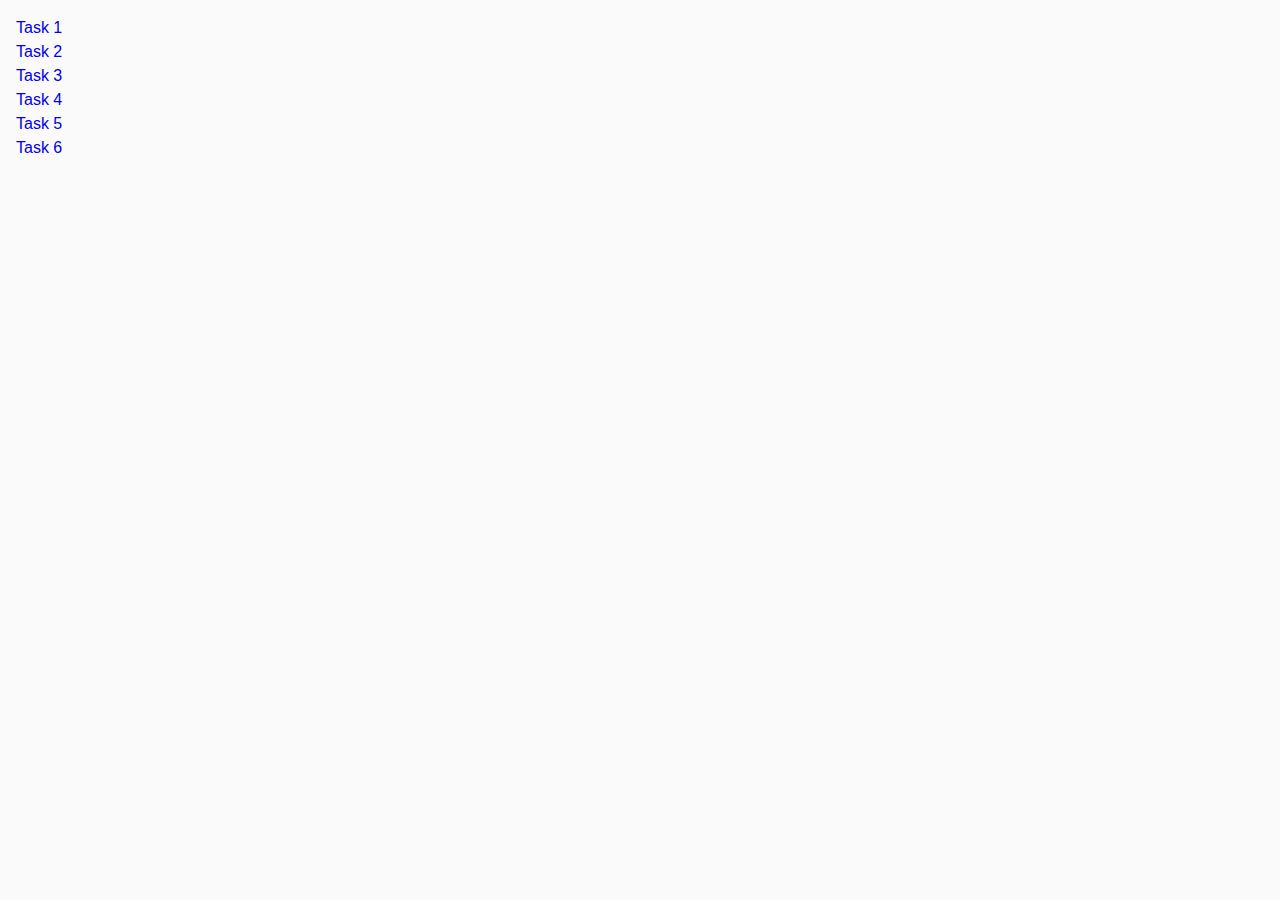
<file: index.html>
<!DOCTYPE html>
<html lang="en">
  <head>
    <meta charset="UTF-8" />
    <meta http-equiv="X-UA-Compatible" content="IE=edge" />
    <meta name="viewport" content="width=device-width, initial-scale=1.0" />
    <link rel="preconnect" href="https://fonts.googleapis.com" />
    <link rel="preconnect" href="https://fonts.gstatic.com" crossorigin />
    <link
      href="https://fonts.googleapis.com/css2?family=Montserrat:ital,wght@0,100..900;1,100..900&display=swap"
      rel="stylesheet"
    />

    <title>Homework 7</title>

    <link rel="stylesheet" href="./css/common.css" />
  </head>
  <body>
    <ul>
      <li><a href="./task-1.html">Task 1</a></li>
      <li><a href="./task-2.html">Task 2</a></li>
      <li><a href="./task-3.html">Task 3</a></li>
      <li><a href="./task-4.html">Task 4</a></li>
      <li><a href="./task-5.html">Task 5</a></li>
      <li><a href="./task-6.html">Task 6</a></li>
    </ul>
  </body>
</html>
</file>
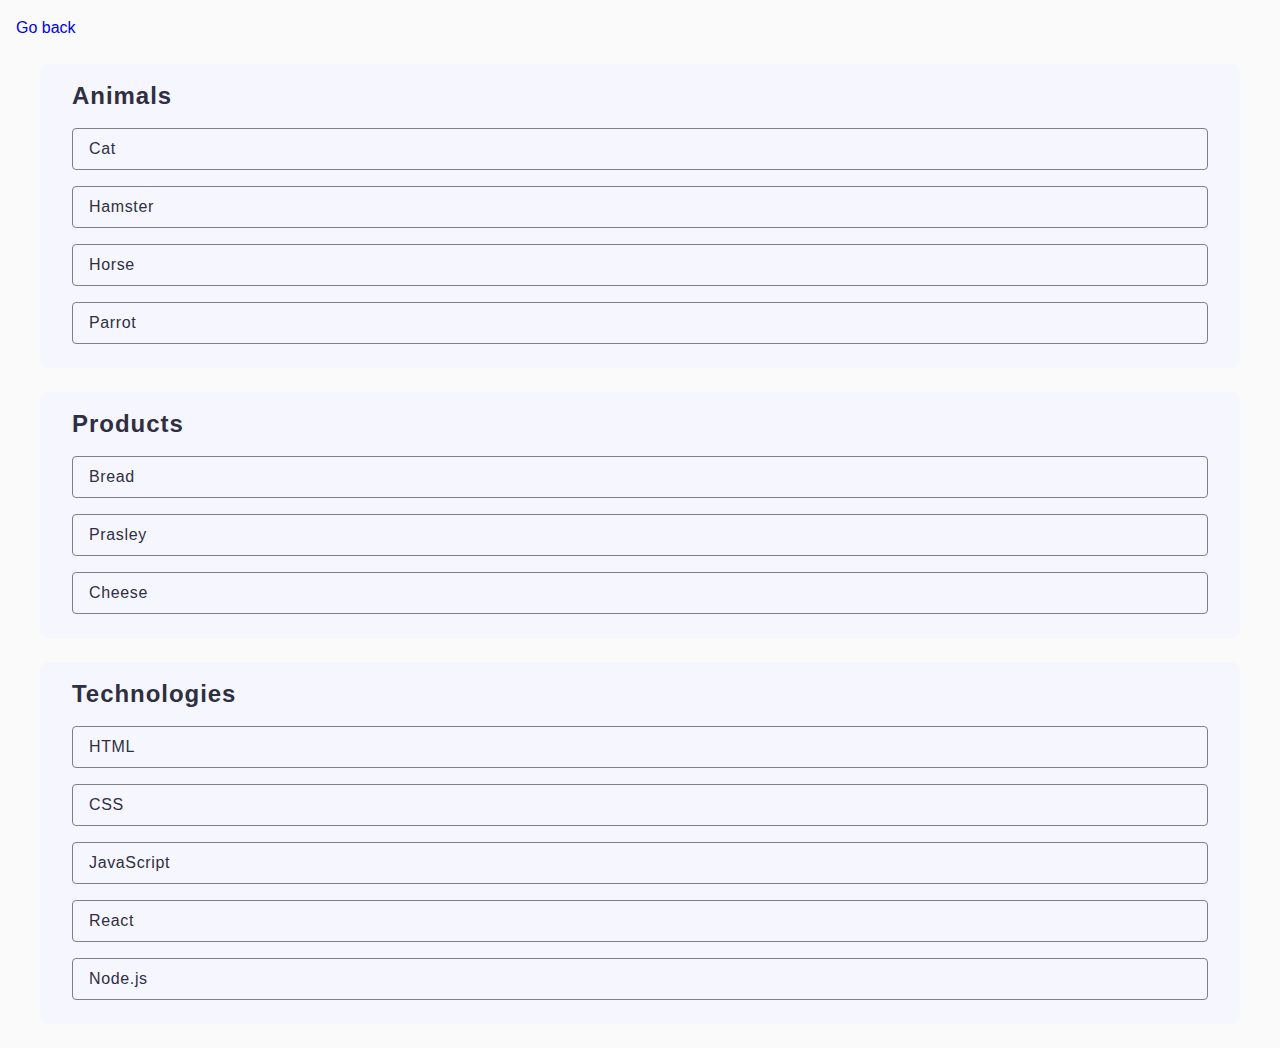
<file: task-1.html>
<!DOCTYPE html>
<html lang="en">
  <head>
    <meta charset="UTF-8" />
    <meta http-equiv="X-UA-Compatible" content="IE=edge" />
    <meta name="viewport" content="width=device-width, initial-scale=1.0" />
    <title>Task 1</title>
    <link rel="stylesheet" href="./css/common.css" />
  </head>
  <body>
    <p><a href="./index.html">Go back</a></p>

    <ul id="categories">
      <li class="item">
        <h2 class="name-list">Animals</h2>

        <ul>
          <li class="list-animals">Cat</li>
          <li class="list-animals">Hamster</li>
          <li class="list-animals">Horse</li>
          <li class="list-animals">Parrot</li>
        </ul>
      </li>
      <li class="item">
        <h2 class="name-list">Products</h2>

        <ul>
          <li class="list-animals">Bread</li>
          <li class="list-animals">Prasley</li>
          <li class="list-animals">Cheese</li>
        </ul>
      </li>
      <li class="item">
        <h2 class="name-list">Technologies</h2>

        <ul>
          <li class="list-animals">HTML</li>
          <li class="list-animals">CSS</li>
          <li class="list-animals">JavaScript</li>
          <li class="list-animals">React</li>
          <li class="list-animals">Node.js</li>
        </ul>
      </li>
    </ul>

    <script src="./js/task-1.js" type="module"></script>
  </body>
</html>
</file>
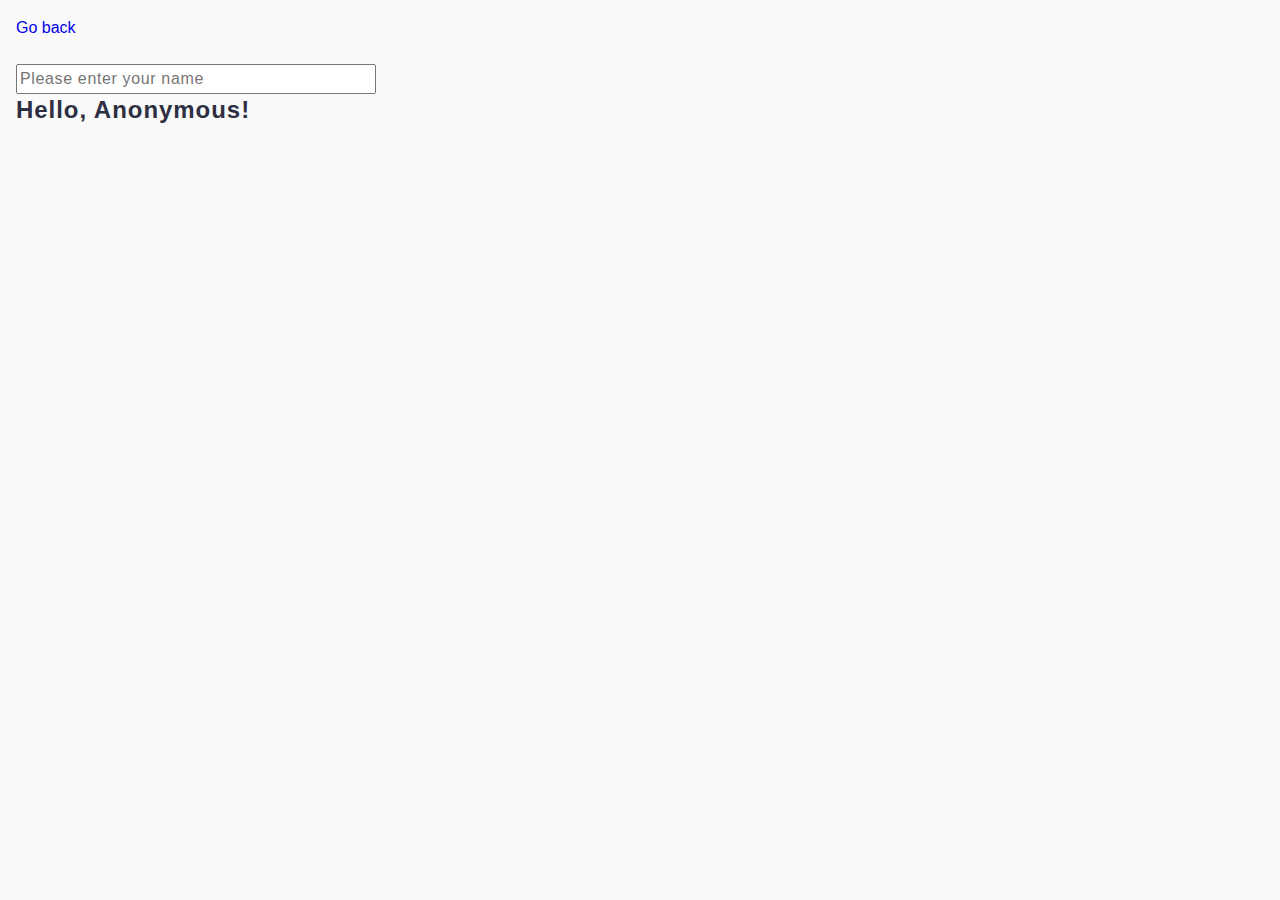
<file: task-3.html>
<!DOCTYPE html>
<html lang="en">
  <head>
    <meta charset="UTF-8" />
    <meta http-equiv="X-UA-Compatible" content="IE=edge" />
    <meta name="viewport" content="width=device-width, initial-scale=1.0" />
    <title>Task 3</title>
    <link rel="stylesheet" href="./css/common.css" />
  </head>
  <body>
    <p><a href="./index.html">Go back</a></p>

    <input
      class="input-text"
      type="text"
      id="name-input"
      placeholder="Please enter your name"
    />
    <h1 class="text-after-input">
      Hello, <span id="name-output">Anonymous</span>!
    </h1>

    <script src="./js/task-3.js" type="module"></script>
  </body>
</html>
</file>
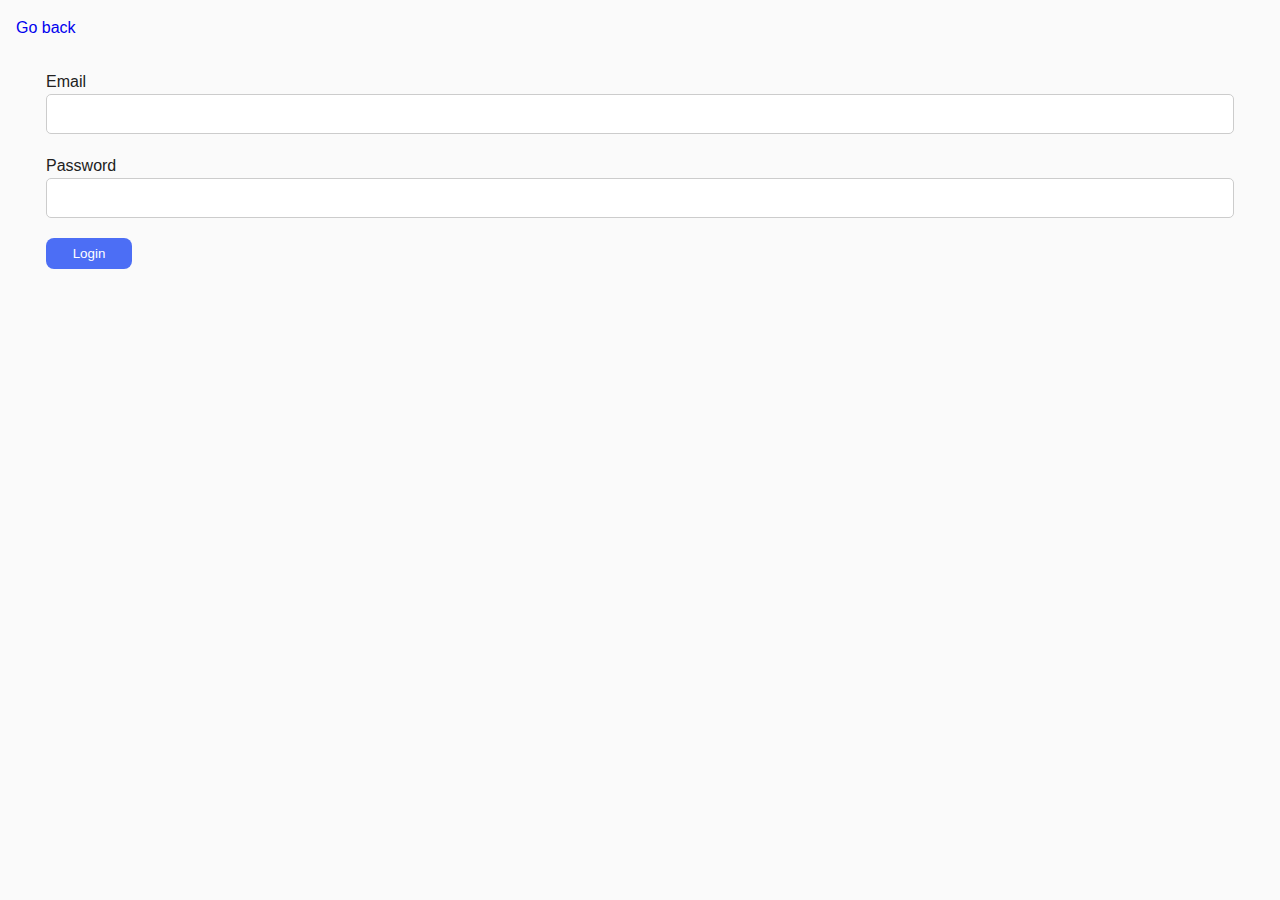
<file: task-4.html>
<!DOCTYPE html>
<html lang="en">
  <head>
    <meta charset="UTF-8" />
    <meta http-equiv="X-UA-Compatible" content="IE=edge" />
    <meta name="viewport" content="width=device-width, initial-scale=1.0" />
    <title>Task 4</title>
    <link rel="stylesheet" href="./css/common.css" />
  </head>
  <body>
    <p><a href="./index.html">Go back</a></p>
    <div class="form-container">
      <form class="login-form">
        <label>
          Email
          <input type="email" name="email" />
        </label>
        <label>
          Password
          <input type="password" name="password" />
        </label>
        <button class="botton-in-input" type="submit">Login</button>
      </form>
    </div>

    <script src="./js/task-4.js" type="module"></script>
  </body>
</html>
</file>
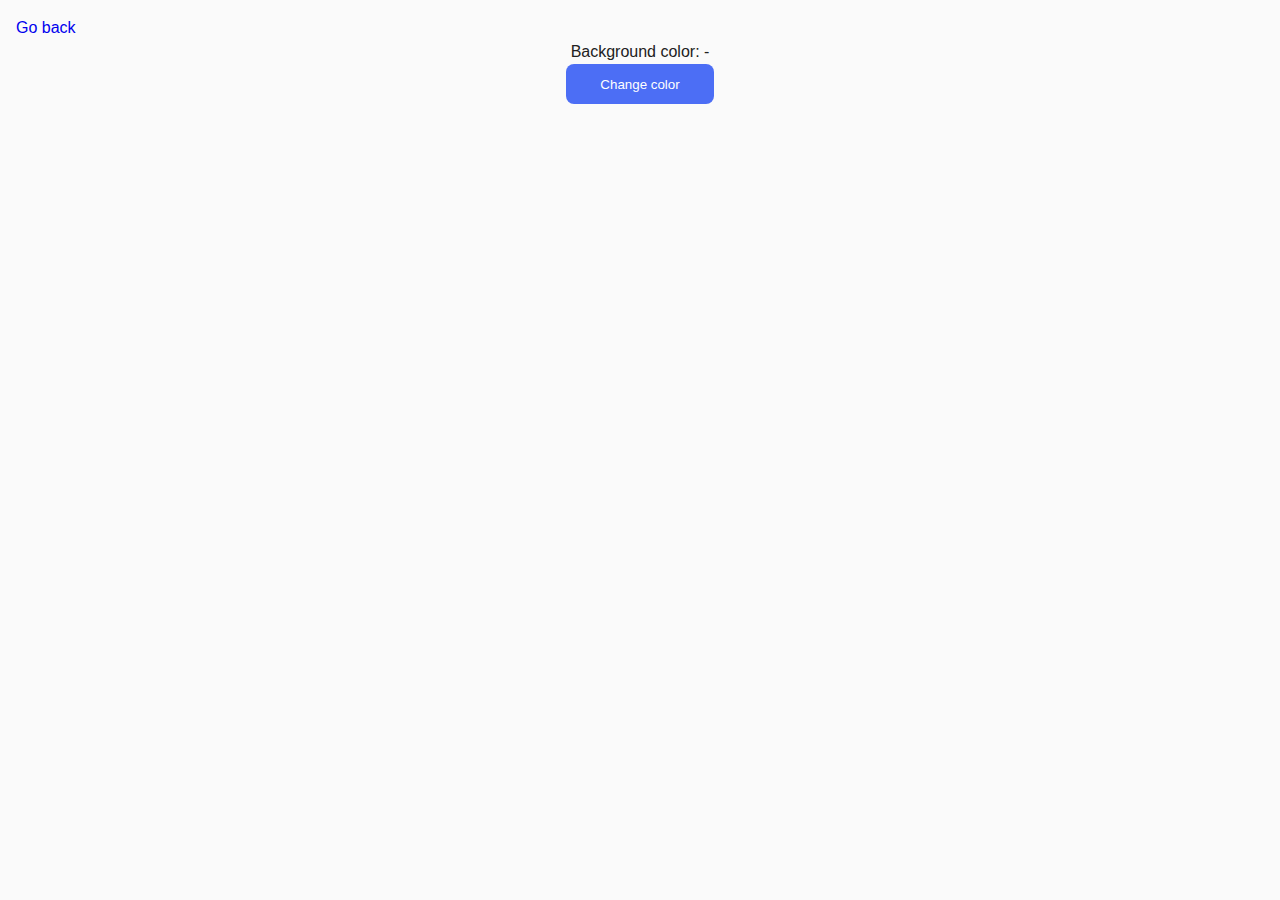
<file: task-5.html>
<!DOCTYPE html>
<html lang="en">
  <head>
    <meta charset="UTF-8" />
    <meta http-equiv="X-UA-Compatible" content="IE=edge" />
    <meta name="viewport" content="width=device-width, initial-scale=1.0" />
    <title>Task 5</title>
    <link rel="stylesheet" href="./css/common.css" />
  </head>
  <body>
    <p><a href="./index.html">Go back</a></p>

    <div class="widget">
      <p>Background color: <span class="color">-</span></p>
      <button type="button" class="change-color">Change color</button>
    </div>

    <script src="./js/task-5.js" type="module"></script>
  </body>
</html>
</file>
<file: css/common.css>
h1,
h2,
h3,
h4,
h5,
h6,
p {
    margin-top: 0;
    margin-bottom: 0;

}

ul,
ol {
    margin-top: 0;
    margin-bottom: 0;
    padding-left: 0;
    list-style-type: none;
}

a {
    text-decoration: none;
}

button {
    cursor: pointer;

}

img {
    display: block;
}

* {
    box-sizing: border-box;
}

body {
    margin: 16px;
    font-family: -apple-system, BlinkMacSystemFont, 'Segoe UI', Roboto, Oxygen,
        Ubuntu, Cantarell, 'Open Sans', 'Helvetica Neue', sans-serif;
    -webkit-font-smoothing: antialiased;
    -moz-osx-font-smoothing: grayscale;
    background-color: #fafafa;
    color: #212121;
    line-height: 1.5;
}

.name-list {
    font-family: "Montserrat", sans-serif;
    font-weight: 600;
    font-size: 24px;
    line-height: 1.33333;
    letter-spacing: 0.04em;
    color: #2e2f42;
    margin-left: 16px;
}

.list-animals {
    font-family: "Montserrat", sans-serif;
    font-weight: 400;
    font-size: 16px;
    line-height: 1.5;
    letter-spacing: 0.04em;
    color: #2e2f42;

    border: 1px solid #808080;
    border-radius: 4px;



    margin: 16px 16px 8px 16px;
    padding-left: 16px;
    padding-top: 8px;
    padding-bottom: 8px;

}

.item {
    background: #f6f6fe;
    border-radius: 8px;
    padding: 16px;

    margin: 24px 24px 24px 24px;
}

.input-text {
    font-family: "Montserrat", sans-serif;
    font-weight: 400;
    font-size: 16px;
    line-height: 1.5;
    letter-spacing: 0.04em;
    color: #2e2f42;

    width: 360px;
    margin-top: 24px;
}

.text-after-input {
    font-family: "Montserrat", sans-serif;
    font-weight: 600;
    font-size: 24px;
    line-height: 1.33333;
    letter-spacing: 0.04em;
    color: #2e2f42;
}

.login-form {

    padding: 30px;

}

.login-form label {
    display: block;
    font-size: 16px;
    margin-bottom: 5px;
}

.login-form input {
    width: 100%;
    padding: 10px;
    border: 1px solid #ccc;
    border-radius: 5px;
    margin-bottom: 15px;
    font-size: 16px;
}

button {

    padding: 10px;
    background-color: #4c6ef5;
    color: white;
    border: none;
    border-radius: 8px;
    padding: 8px 16px;
    width: 86px;

}

button:hover {
    background-color: #3b5bdb;
}

.widget {
    display: flex;
    flex-direction: column;
    align-items: center
}


.change-color {
    border-radius: 8px;
    padding: 8px 16px;
    width: 148px;
    height: 40px;
}
</file>
